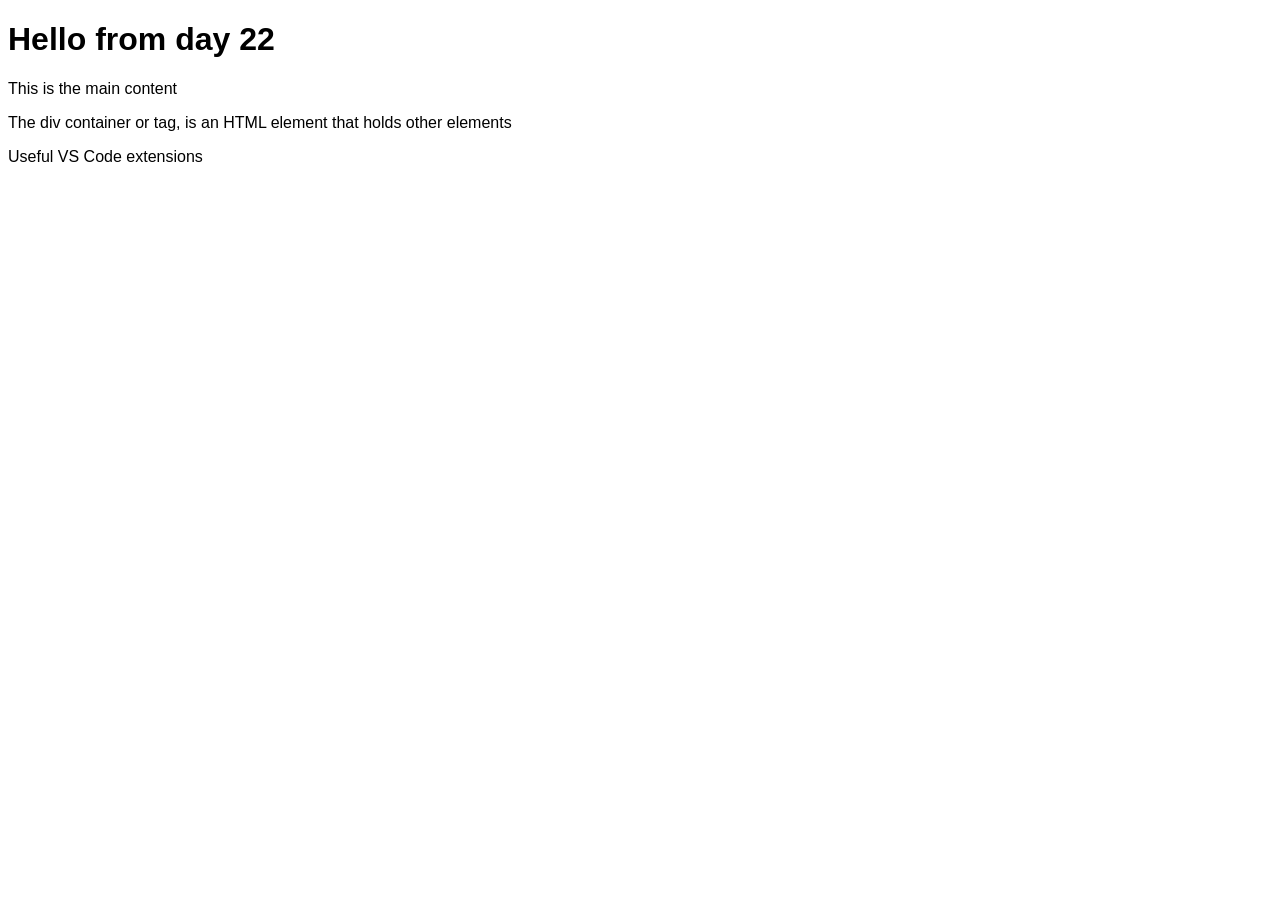
<file: day-22/index.html>
<!DOCTYPE html>
<html lang="en">
<head>
  <meta charset="UTF-8">
  <meta name="viewport" content="width=device-width, initial-scale=1.0">
  <title>Week 5 - Tuesday (Day 22) Practice</title>

  <!-- Connect to the CSS file -->
  <link rel="stylesheet" href="./styles.css" />
</head>
<body>
  <header>
    <h1>Hello from day 22</h1>
    <!-- TODO: Add one useful h1 and a brief introduction. -->
  </header>

  <main>
    <!-- TODO: Add at least two sections with h2 headings and useful content. -->
     <p>This is the main content</p>
  </main>

  <section>
    <p>The div container or tag, is an HTML element that holds other elements</p>
    <p>Useful VS Code extensions</p>
  </section>

  <footer>
    <!-- TODO: Add suitable fictional page information. -->
  </footer>

  <!-- Connecting JavaScript -->
  <script src="./script.js" type="text/javascript"></script>
</body>
</html>
</file>
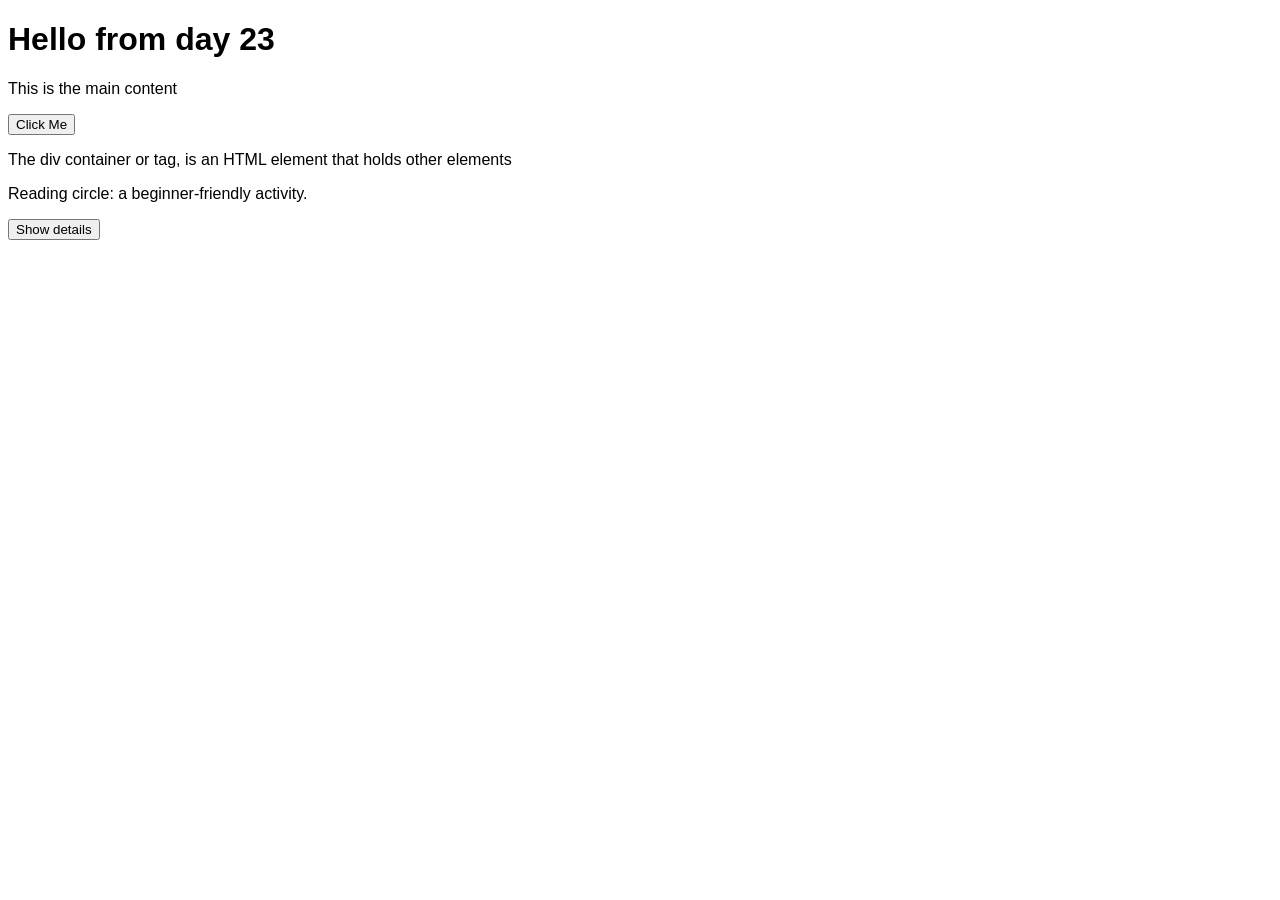
<file: day-23/index_mine.html>
<!DOCTYPE html>
<html lang="en">
<head>
  <meta charset="UTF-8">
  <meta name="viewport" content="width=device-width, initial-scale=1.0">
  <title>Week 5 - Wednesday (Day 23) Practice</title>

  <!-- Connect to the CSS file -->
  <link rel="stylesheet" href="./styles.css" />
</head>
<body>
  <header>
    <h1 id="main-title">Hello from day 23</h1>
    <!-- TODO: Add one useful h1 and a brief introduction. -->
  </header>

  <main>
    <!-- TODO: Add at least two sections with h2 headings and useful content. -->
    <p class="normal-text">This is the main content</p>
    <button type="button" id="main-cta">Click Me</button>
  </main>

  <section>
    <p>The div container or tag, is an HTML element that holds other elements</p>
    <p id="activity-message" aria-live="polite">Reading circle: a beginner-friendly activity.</p>

    <button type="button" id="details-button">Show details</button>
  </section>

  <footer>
    <!-- TODO: Add suitable fictional page information. -->
  </footer>

  <!-- Connecting JavaScript -->
  <!-- We add the  "defer" attribute to the script html tag to load the JS after the HTML -->
  <script src="./script.js" type="text/javascript" defer></script>
</body>
</html>
</file>
<file: day-22/styles.css>
/* TODO: Add your page's spacing, readable text, and responsive layout. */
/* Check the result around 320px and 1280px wide. */
body {
  font-family: Arial, sans-serif;
}
</file>
<file: day-23/styles.css>
/* TODO: Add your page's spacing, readable text, and responsive layout. */
/* Check the result around 320px and 1280px wide. */
body {
  font-family: Arial, sans-serif;
}
</file>
